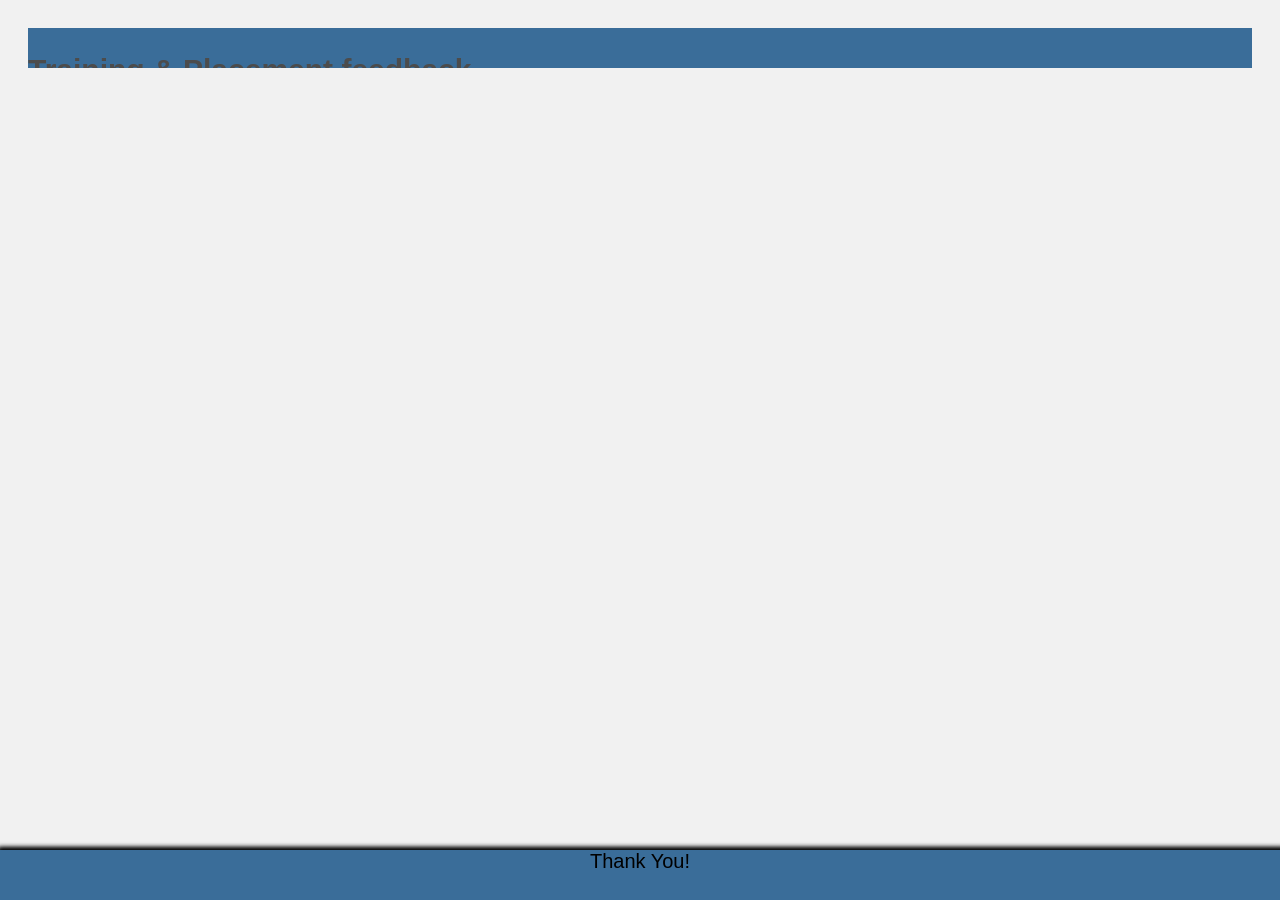
<file: crt.html>
<html>
 <head>
  <meta name="viewport" content="width=device-width, initial-scale=1">
    	 <link rel="stylesheet" type="text/css" href="homes.css">
    	<title>Training & Placement</title>

 <div class="topnav">

 
    </header>	
<div class="header">
  <div class="header">



    <h2 style="font-size:30;"> Training & Placement feedback</h2>



 <div class="container">
  <form action="action_page.php">
    <div class="row">
      <div class="col-25">
        
     
    </div>


    <div class="row">
      <div class="col-25">
        <label style="font-size:15;font-weight: bold;color: #371b48" for="branch">Branch</label>
      </div>
      <div class="col-75">
        <select id="branch" name="Branch">
        	    <option value="choose an option">choose an option</option>
          <option value="CSE">CSE</option>
          <option value="IT">IT</option>
          <option value="ECE">ECE</option>
          <option value="EEE">EEE</option>
        </select>
      </div>
    </div>


   <div class="rate">
    <input type="radio" id="star5" name="rate" value="5" />
    <label for="5" title="text">5 </label>
    <input type="radio" id="star4" name="rate" value="4" />
    <label for="4" title="text">4 </label>
    <input type="radio" id="star3" name="rate" value="3" />
    <label for="3" title="text">3 </label>
    <input type="radio" id="star2" name="rate" value="2" />
    <label for="2" title="text">2 </label>
    <input type="radio" id="star1" name="rate" value="1" />
    <label for="1" title="text">1 </label>
  </div>

    <div class="row">
      <div class="col-25">
        <label style="font-size: 15;font-weight: bold;color: #371b48" for="Other">Suggestions</label>
      </div>
      <div class="col-75">
        <textarea id="subject" name="subject" placeholder="Write something.." style="height:200px"></textarea>
      </div>
    </div>
    <div class="row">
      <input type="submit" value="Submit">
    </div>
  </form>
</div> 












    <style>
    	 .footer {
    position: fixed;
    left: 0;
    bottom: 0;
    width: 100%;
    background-color:#3a6d99 ;
    color: white;
    text-align: center;
    height: 50;
     box-shadow: 3px 3px 5px 5px black;

}
</style>
 
  
<div class="footer">
  <div class="footer">
    	 	<text style="font-size: 20;color: black;text-align: center;">Thank You!</text>
            
</div>
    	  
</html>
</file>
<file: homes.css>
body,
input,
textarea,
form,
button,
footer,
body,
header,

select {
  font-family: 'Open Sans', sans-serif;
  font-size: 12px;
  color: #4c4c4c;
}
button{
	display: inline-block;
	height:35;
	background-color:#FBE9E7;
	color:black;
	font-weight: 30;

}

body{
	flex: 1;
}
header{
	background-color: #3a6d99;
	height:40;
}


 

 
.topnav {
    background-color: #3a6d99;
	height:40;
    overflow: hidden;
     transition: top 0.3s;
}
.topnav a {
    float: left;
    color: #f2f2f2;
    text-align: center;
    padding: 14px 15px;
    text-decoration: none;
    font-size: 17px;
     text-decoration: none;
}


.topnav a:hover {
    background-color: #ddd;
    color: black;
}

.topnav a.active {
    background-color: #3a6d99;
	height:30;
    color: white;
}

* {
    box-sizing: border-box;
}

body {
    background-color: #f1f1f1;
    padding: 20px;
    font-family: Arial;
}

/* Center website */
.main {
    max-width: 1000px;
    margin: auto;
}

h1 {
    font-size: 50px;
    word-break: break-all;
}

.row {
    margin: 8px -16px;
}

/* Add padding BETWEEN each column (if you want) */
.row,
.row > .column {
    padding: 8px;
}

/* Create four equal columns that floats next to each other */
.column {
    float: left;
    width: 25%;
}

/* Clear floats after rows */
.row:after {
    content: "";
    display: table;
    clear: both;
}

/* Content */
.content {
    background-color: white;
    padding: 10px;
}

/* Responsive layout - makes a two column-layout instead of four columns */
@media screen and (max-width: 900px) {
    .column {
        width: 50%;
    }
}

/* Responsive layout - makes the two columns stack on top of each other instead of next to each other */
@media screen and (max-width: 600px) {
    .column {
        width: 100%;
    }
}

* {
    box-sizing: border-box;
}

body {
    background-color: #f1f1f1;
    padding: 20px;
    font-family: Arial;
}

/* Center website */
.main {
    max-width: 1000px;
    margin: auto;
}

h1 {
    font-size: 50px;
    word-break: break-all;
}

.row {
    margin: 8px -16px;
}

/* Add padding BETWEEN each column (if you want) */
.row,
.row > .column {
    padding: 10px;
}

/* Create four equal columns that floats next to each other */
.column {
    float: left;
    width: 25%;
}

/* Clear floats after rows */
.row:after {
    content: "";
    display: table;
    clear: both;
}

/* Content */
.content {
    background-color: white;
    padding: 10px;
}

/* Responsive layout - makes a two column-layout instead of four columns */
@media screen and (max-width: 900px) {
    .column {
        width: 50%;
    }
}

/* Responsive layout - makes the two columns stack on top of each other instead of next to each other */
@media screen and (max-width: 600px) {
    .column {
        width: 100%;
    }
}


 /* Style inputs, select elements and textareas */
input[type=text], select, textarea{
  width: 50%;
  padding:15px;
  border: 1px solid #ccc;
  border-radius: 2px;
  box-sizing: border-box;
 }

/* Style the label to display next to the inputs */
label {
  padding: 1px 2px 2px 0;
  display: inline-block;
}

/* Style the submit button */
input[type=submit] {
  background-color: #4CAF50;
  color: white;
  padding: 12px 12px;
  border: none;
  border-radius: 4px;
  cursor: pointer;
  float: left;
}

/* Style the container */
.container {
  border-radius: 20px;
  background-color: #f2f2f2;
  padding: 10px ;
}

/* Floating column for labels: 25% width */
.col-25 {
	padding-left: 100px;
  float: left;
  width: 15%;
 padding-top: 20px;
 height: 10px;
 margin-top: 5px;
 
 margin-right: 50px;
}

/* Floating column for inputs: 75% width */
.col-75 {
	
  float: center;
  width: 70%;
  margin-top: 5px;
  margin-right: 10px;

}

/* Clear floats after the columns */
.row:after {
  content: "";
  display: table;
  clear: both;
}

/* Responsive layout - when the screen is less than 600px wide, make the two columns stack on top of each other instead of next to each other */
@media screen and (max-width: 600px) {
  .col-25, .col-75, input[type=submit] {
    width: 120%;
    margin-top: 0;
  }
} 


input{
  margin-top: 15px;
  margin-left: 25%;
  margin-right:25%;
}
</file>
